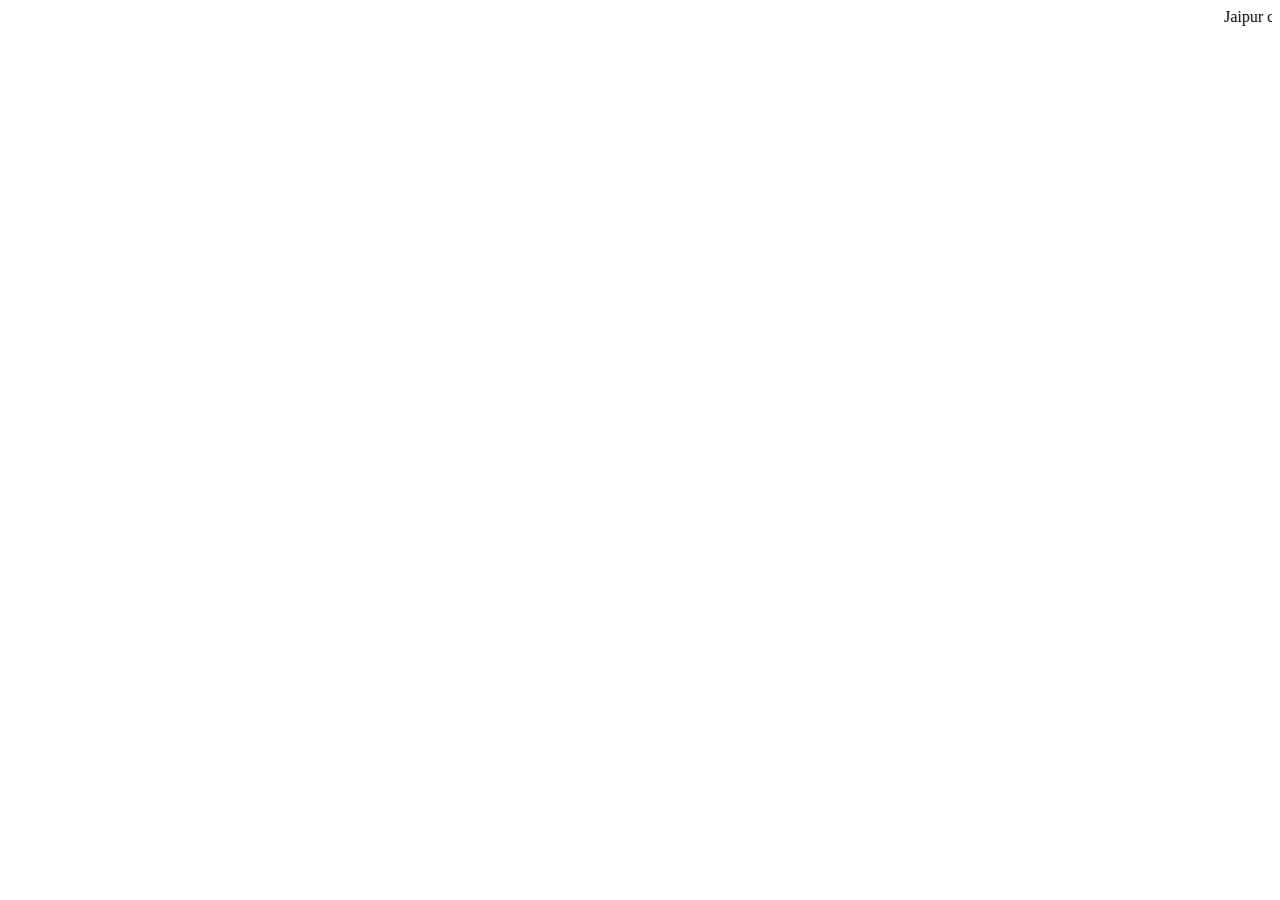
<file: index.html>
<!doctype html>
<html lang="en">
  <head>
    <meta charset="UTF-8" />
    <meta
      name="google-site-verification"
      content="vup4WVR-7AMMWGvRz1xE6poIeLpaGfD3rpElZNN6N5A"
    />
    <meta
      name="viewport"
      content="width=device-width, initial-scale=1.0, maximum-scale=1.0, user-scalable=no, viewport-fit=cover"
    />
    <title>
      Call girls in jaipur | escort services | escort and call girls in jaipur
    </title>

    <!-- Primary Meta Tags -->
    <meta
      name="title"
      content="Escort services in jaipur — Call Girls Service in Jaipur | Verified Escorts 24/7"
    />
    <meta
      name="description"
      content="we provide Escort services in Jaipur, call girls, top call girl in Jaipur, cash on delivery ₹2500, jaipur escort service and call girls in jaipur"
    />
    <meta
      name="keywords"
      content="escort service,paid service,jaipur call girls, call girl in jaipur, jaipur call girl service, call girls in jaipur, call girl near me jaipur, independent call girls in jaipur, cheap call girls in jaipur, russian call girls in jaipur, malviya nagar call girls, mansarovar call girls, vaishali nagar call girls, c scheme call girls, jagatpura call girls, raja park call girls, tonk road call girls, 5 star hotel call girls jaipur, jaipur airport call girl service, college girl call girls in jaipur, housewife call girls in jaipur, Jaipur sakshi escort call girl, jaipur call girl number, jaipur escorts agency"
    />
    <meta
      name="robots"
      content="index, follow, max-image-preview:large, max-snippet:-1, max-video-preview:-1"
    />
    <meta name="author" content="Jaipur sakshi escort" />
    <meta name="theme-color" content="#020617" />
    <link rel="canonical" href="https://jaipursakshiescort.com/" />

    <!-- Local Geo Meta Tags for Jaipur Ranking -->
    <meta name="geo.region" content="IN-RJ" />
    <meta name="geo.placename" content="Jaipur, Rajasthan, India" />
    <meta name="geo.position" content="26.9124;75.7873" />
    <meta name="ICBM" content="26.9124, 75.7873" />

    <!-- Open Graph / Facebook -->
    <meta property="og:type" content="website" />
    <meta property="og:locale" content="en_IN" />
    <meta
      property="og:title"
      content="Jaipur sakshi escort — Call Girl Service in Jaipur | Verified Escorts 24/7"
    />
    <meta
      property="og:description"
      content="Jaipur sakshi bansal offers premium escort service in jaipur with cash on delivery with affordable price."
    />
    <meta property="og:site_name" content="Jaipur sakshi escort" />
    <meta property="og:image" content="/logo.svg" />

    <!-- Twitter -->
    <meta property="twitter:card" content="summary_large_image" />
    <meta
      property="twitter:title"
      content="Jaipur sakshi escort — Call girls in Jaipur"
    />
    <meta
      property="twitter:description"
      content="Jaipur sakshi bansal offers premium escort service in jaipur with cash on delivery with affordable price."
    />
    <meta property="twitter:image" content="/logo.svg" />

    <!-- Schema.org Structured Data (JSON-LD) -->
    <script type="application/ld+json">
      [
        {
          "@context": "https://schema.org",
          "@type": "LocalBusiness",
          "name": "Jaipur sakshi escort",
          "image": "/logo.svg",
          "description": "Jaipur sakshi bansal offers premium escort service in jaipur with cash on delivery with affordable price.",
          "telephone": "+917240493868",
          "priceRange": "₹3000 - ₹20000",
          "address": {
            "@type": "PostalAddress",
            "addressLocality": "Jaipur",
            "addressRegion": "Rajasthan",
            "addressCountry": "IN"
          },
          "geo": {
            "@type": "GeoCoordinates",
            "latitude": "26.9124",
            "longitude": "75.7873"
          },
          "areaServed": [
            "Malviya Nagar",
            "Mansarovar",
            "Vaishali Nagar",
            "C-Scheme",
            "Bani Park",
            "Civil Lines",
            "Raja Park",
            "Tonk Road",
            "Jagatpura",
            "Pratap Nagar",
            "Sanganer",
            "Ajmer Road",
            "Shyam Nagar",
            "Vidhyadhar Nagar",
            "Sitapura",
            "Gopalpura Bypass",
            "Kalwar Road",
            "Jhotwara",
            "Amer Road",
            "MI Road"
          ],
          "openingHoursSpecification": {
            "@type": "OpeningHoursSpecification",
            "dayOfWeek": [
              "Monday",
              "Tuesday",
              "Wednesday",
              "Thursday",
              "Friday",
              "Saturday",
              "Sunday"
            ],
            "opens": "00:00",
            "closes": "23:59"
          }
        },
        {
          "@context": "https://schema.org",
          "@type": "FAQPage",
          "mainEntity": [
            {
              "@type": "Question",
              "name": "How to book escort service in Jaipur with Jaipur sakshi escort?",
              "acceptedAnswer": {
                "@type": "Answer",
                "text": "Booking a verified escort service in Jaipur with Jaipur sakshi escort is instant and discreet. You can call or message directly on WhatsApp at +91 9315751207, select your preferred location (Malviya Nagar, Mansarovar, C-Scheme, etc.), and confirm your booking with cash on delivery or direct payment."
              }
            },
            {
              "@type": "Question",
              "name": "Is 24/7 hotel & home delivery service available in Jaipur?",
              "acceptedAnswer": {
                "@type": "Answer",
                "text": "Yes, Jaipur sakshi escort provides 24/7 escort services in jaipur across all 3-star, 4-star, and 5-star hotels, luxury resorts, and private apartments in Jaipur."
              }
            },
            {
              "@type": "Question",
              "name": "Which areas in Jaipur are covered for call girl delivery?",
              "acceptedAnswer": {
                "@type": "Answer",
                "text": "We cover every prime area in Jaipur including Malviya Nagar, Mansarovar, Vaishali Nagar, C-Scheme, Jagatpura, Raja Park, Tonk Road, Bani Park, Ajmer Road, Airport zone, and Jaipur Railway Station."
              }
            }
          ]
        }
      ]
    </script>
  </head>

  <body>
    <div id="root"></div>
    <script type="module" src="/src/main.tsx"></script>
    <marquee class="top-marquee" direction="left" scrollamount="4">
      Jaipur call girls | escort services in jaipur | call girls in jaipur |
      call girls | escort services | hotel services | cash on delivery | full
      night | one shot | call girls jaipur | jaipur escort services
    </marquee>
  </body>
</html>
</file>
